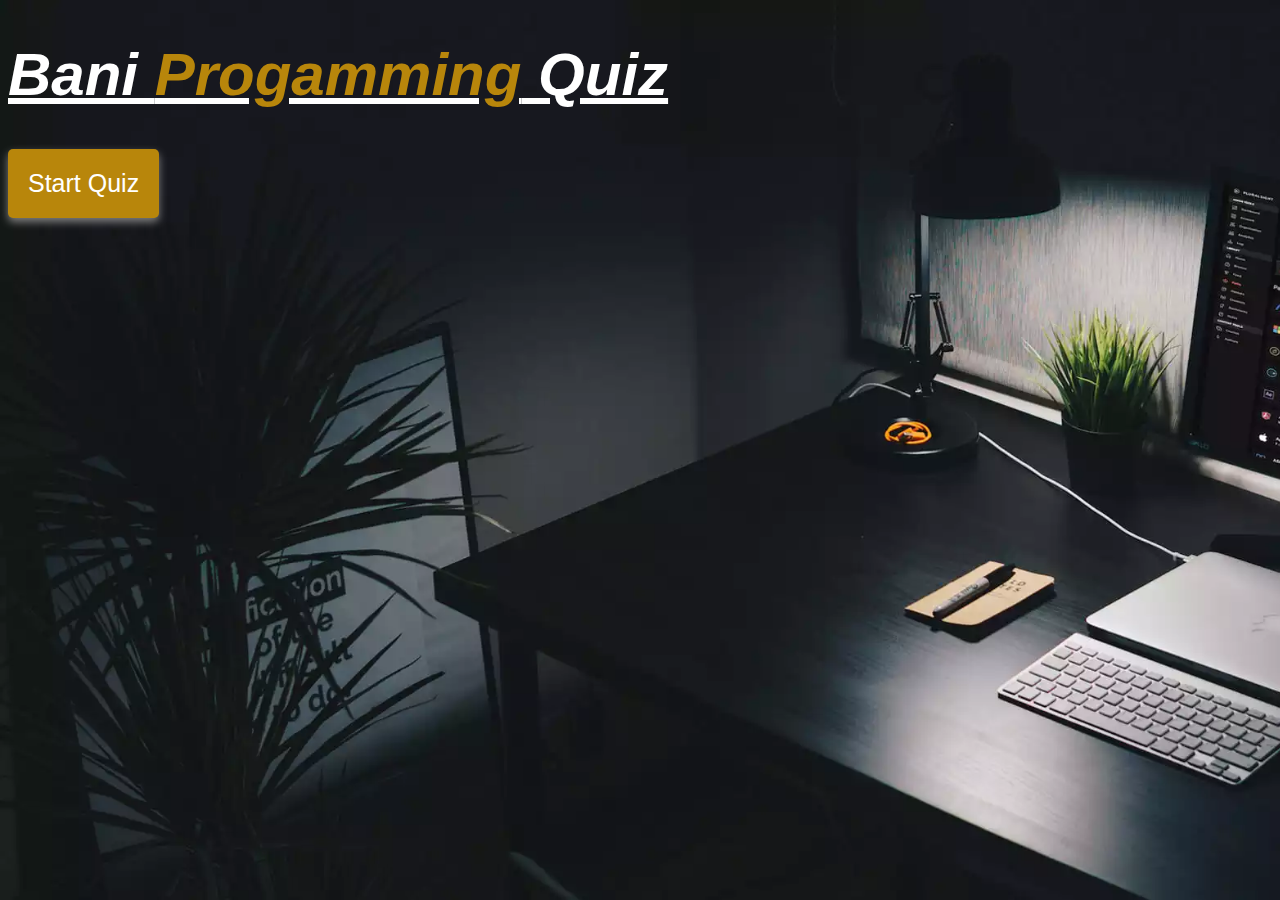
<file: Quiz2/Index.html>
<!DOCTYPE html>
<html>
<head>
    <meta charset="utf-8" />
    <meta http-equiv="X-UA-Compatible" content="IE=edge">
    <title>Bani js Quiz</title>
    <meta name="viewport" content="width=device-width, initial-scale=1">
    <link rel="stylesheet" type="text/css" media="screen" href="css/QUIZ.css" />
    <link rel="icon" href="Capture.ico">
</head>
<body>
    <h1 class="head"><u>Bani <span style="color:darkgoldenrod";>Progamming</span> Quiz</u></h1>
    <button type="submit" onclick="window.open('QUIZ.html','reload=yes , width=1000px , height=700px');">Start  Quiz</button>
</body>
</html>
</file>
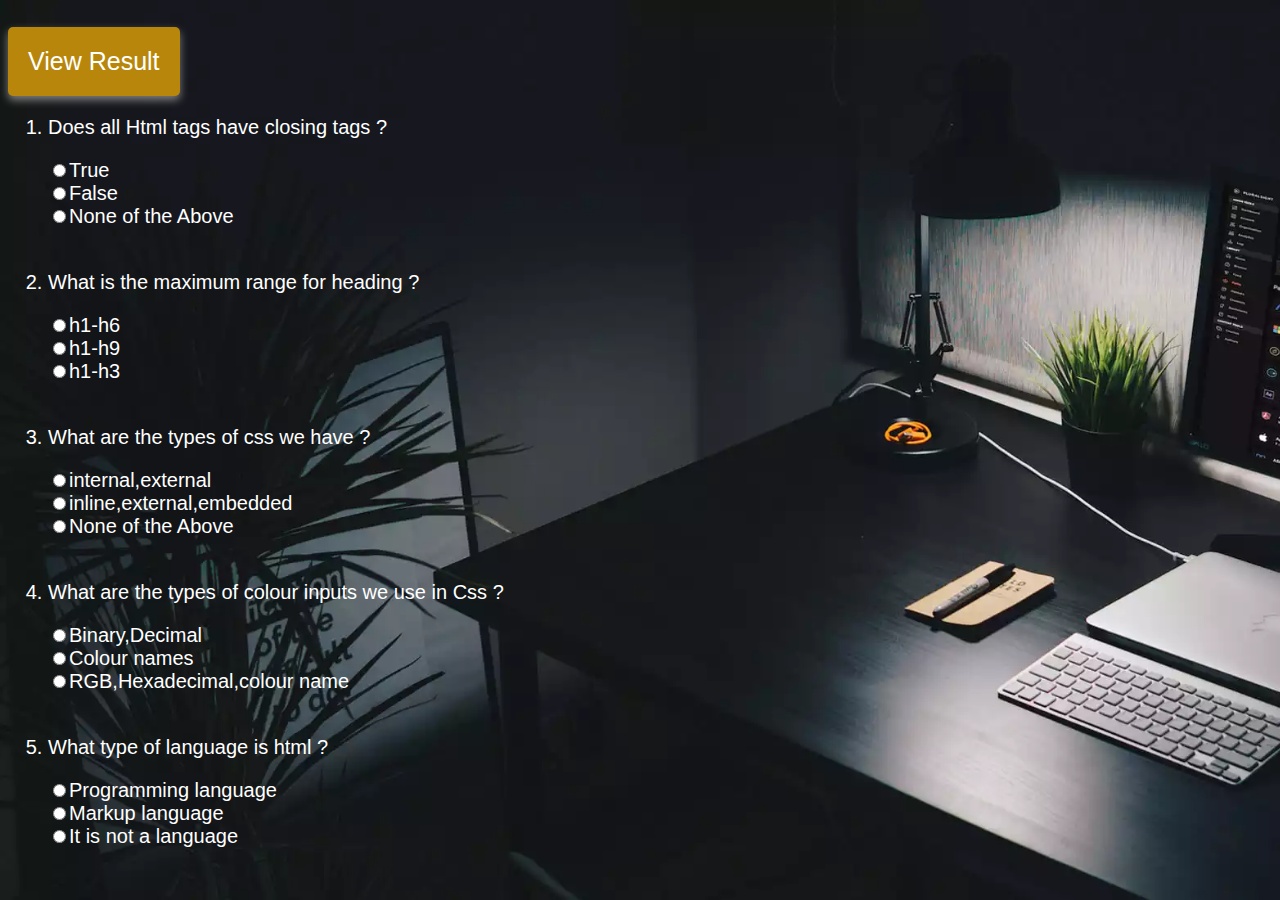
<file: Quiz2/QUIZ.html>
<!DOCTYPE html>
<html>
<head>
    <meta charset="utf-8" />
    <meta http-equiv="X-UA-Compatible" content="IE=edge">
    <title>JS-QUIZ</title>
    <meta name="viewport" content="width=device-width, initial-scale=1">
    <link rel="stylesheet" type="text/css" media="screen" href="css/QUIZ.css" />
    <link rel="icon" href="Capture.ico">
    <script src="js/QUIZ.js"></script>
</head>
<body onload="body()">
    <h1 id="head"></h1>
    <div id="resul">
    <div id="resultbar"><span class="close">x</span><h1 id="score"></h1></div>
    </div>
   <div>
    <button onclick="printo()" id="print">View Result</button>
   <ol>
       <li>
          <p>Does all Html tags have closing tags ?</p>
          <form>
              <input type="radio" name="html">True<br/>
              <input type="radio" name="html" onclick="bani()">False<br/>
              <input type="radio" name="html">None of the Above<br/><br/>
          </form>
       </li>
        <li>
           <p>What is the maximum range for heading ?</p>
           <form>
               <input type="radio" name="html" onclick="bani()">h1-h6<br/>
               <input type="radio" name="html">h1-h9<br/>
               <input type="radio" name="html">h1-h3<br/><br/>
           </form>
        </li>
        <li>
            <p>What are the types of css we have ?</p>
               <form>
                   <input type="radio" name="html">internal,external<br/>
                   <input type="radio" name="html" onclick="bani()">inline,external,embedded<br/>
                   <input type="radio" name="html">None of the Above<br/><br/>
               </form>
        </li>
       <li>
          <p>What are the types of colour inputs we use in Css ?</p>
          <form>
              <input type="radio" name="html">Binary,Decimal<br/>
              <input type="radio" name="html">Colour names<br/>
              <input type="radio" name="html"  onclick="bani()">RGB,Hexadecimal,colour name<br/><br/>
          </form>
       </li>
            <li>
               <p>What type of language is html ?</p>
               <form>
                   <input type="radio" name="html">Programming language<br/>
                   <input type="radio" name="html" onclick="bani()">Markup language<br/>
                   <input type="radio" name="html">It is not a language<br/><br/>
               </form>
            </li>
        </ol>
        </div>
</body>
</html>
</file>
<file: Quiz2/css/QUIZ.css>
/*main body*/
body {
    background-image: url(flower.webp);
    background-repeat: no-repeat;
    background-size: cover;
    background-attachment: fixed;
    color: white;
    font-family: -apple-system, BlinkMacSystemFont, 'Segoe UI', Roboto, Oxygen, Ubuntu, Cantarell, 'Open Sans', 'Helvetica Neue', sans-serif;
    font-size: 20px;
}
@media only screen and (min-width: 600px) {

}
/*submit button*/
button {
    position: relative;
    border: none;
    background-color: darkgoldenrod;
    padding: 20px;
    text-align: center;
    font-size: 25px;
    box-shadow: 0 4px 8px 0 gray;
    border-radius: 5px;
    border: none;
    color: white;
    transition: background-color 1s, color 1s;
}
button:hover {
    background-color: white;
    color: darkgoldenrod;
}
.head {
    font-size: 60px;
    font-style: italic;
}
input {
    border: none;
    text-indent: 3%;
}
#resul {
    left: 0;
    top: 0;
    width: 100%; 
    height: 100%; 
    display: none; 
    position: fixed; 
    z-index: 1; 
    overflow: auto; 
    background-color: rgb(0,0,0); 
    background-color: rgba(0,0,0,0.4); 
}
#resultbar {
    background-color: white;
    margin: 15% auto; 
    padding: 20px;
    border: 1px solid #888;
    width: 80%; 
}
#score {
    color: darkgoldenrod;
}
.close {
    color: #aaa;
    float: right;
    font-size: 50px;
    font-weight: bold;
}

.close:hover,
.close:focus {
    color: black;
    text-decoration: none;
    cursor: pointer;
}
</file>
